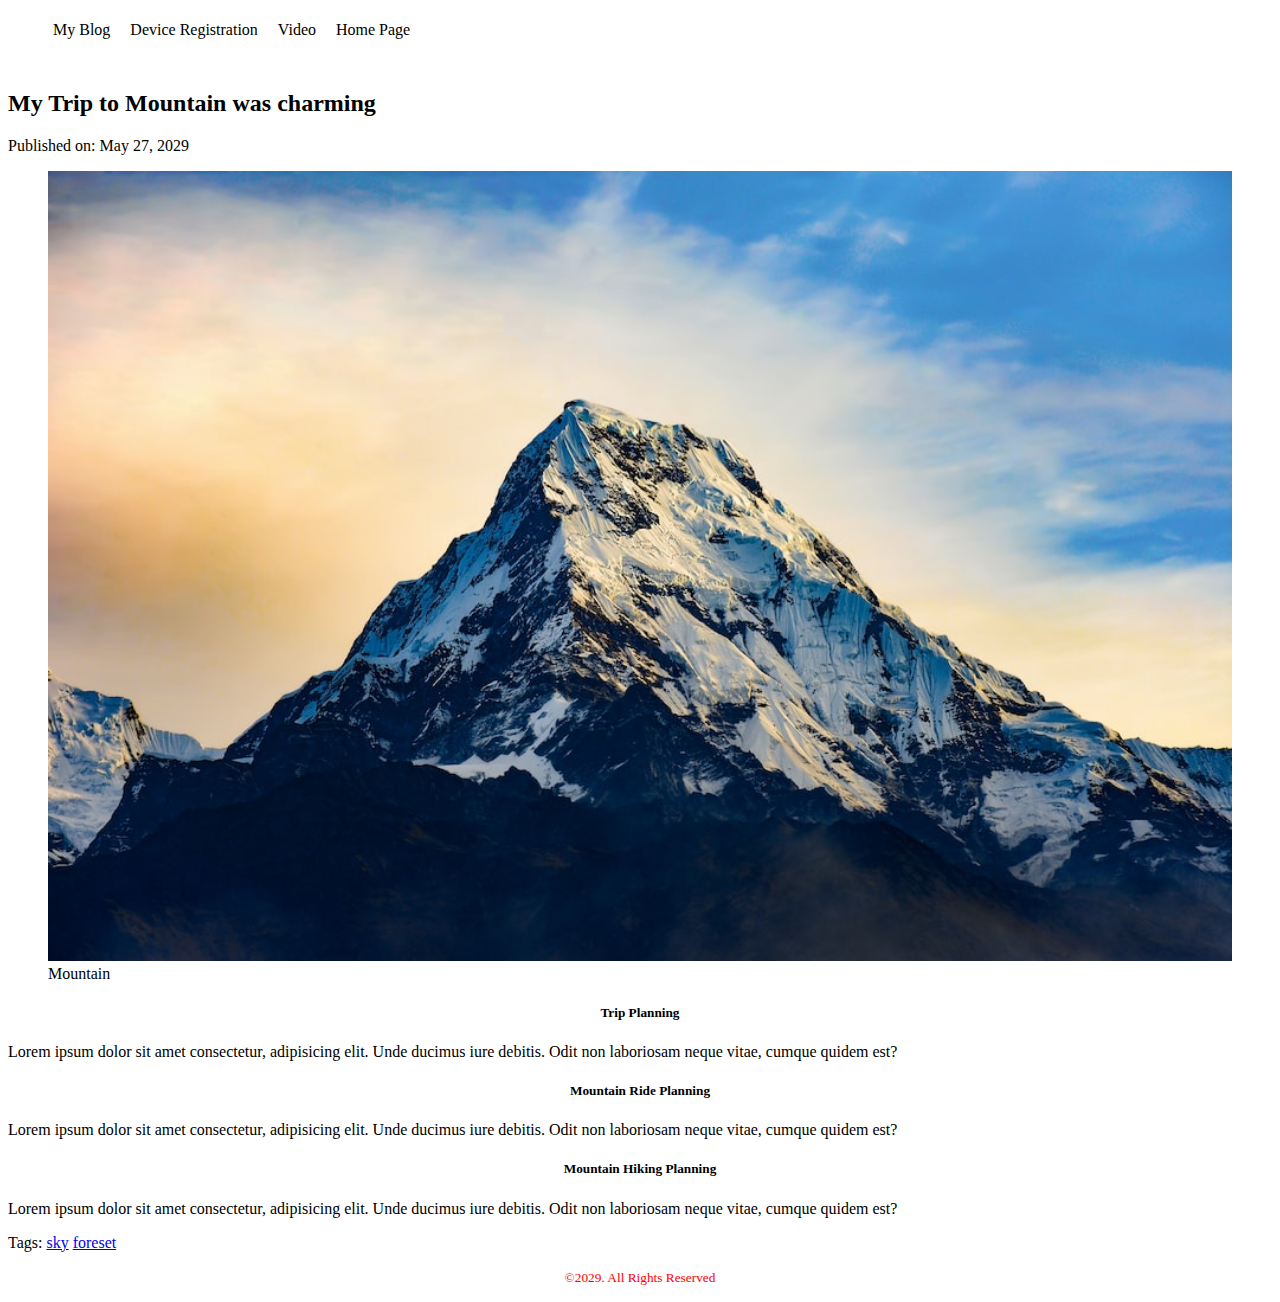
<file: blog.html>
<!DOCTYPE html>
<html lang="en">
<head>
    <meta charset="UTF-8">
    <meta name="viewport" content="width=device-width, initial-scale=1.0">
    <title>My Blogs</title>
    <link rel="stylesheet" href="blog.css">
    <link rel="stylesheet" href="nav.css">
</head>
<body>
    <header>
        <!-- Navigate -->
        <nav>
            <ul>
                <li><a href="blog.html">My Blog</a></li>
                <li><a href="form.html">Device Registration</a></li>
                <li><a href="index.html">Video</a></li>
                <li><a href="index.html">Home Page</a></li>
            </ul>
        </nav>
    </header>
<header>
<nav>
    <ul>
        <li></li>
    </ul>
</nav>
</header>
<main>
    <article>
        <header>
            <h2>My Trip to Mountain was charming</h2>
            <p>Published on: <time datetime="2029-05-27">May 27, 2029</time></p>
        </header>
        <figure>
            <img width="100%" src="./images/product-2.jpg" alt="">
            <figcaption class="caption">Mountain</figcaption>
        </figure>
        <section>
            <h5 style="text-align: center;">Trip Planning</h5>
            <p>Lorem ipsum dolor sit amet consectetur, adipisicing elit. Unde ducimus iure debitis. Odit non laboriosam neque vitae, cumque quidem est?</p>
        </section>
        <section>
            <h5 style="text-align: center;">Mountain Ride Planning</h5>
            <p>Lorem ipsum dolor sit amet consectetur, adipisicing elit. Unde ducimus iure debitis. Odit non laboriosam neque vitae, cumque quidem est?</p>
        </section>
        <section>
            <h5 style="text-align: center;">Mountain Hiking Planning</h5>
            <p>Lorem ipsum dolor sit amet consectetur, adipisicing elit. Unde ducimus iure debitis. Odit non laboriosam neque vitae, cumque quidem est?</p>
        </section>
        <footer>
            <p>Tags: <a href="sky">sky</a> <a href="foreset">foreset</a></p>
        </footer>
    </article>
</main>
<footer>
<p class="rights"><small>&copy;2029. All Rights Reserved</small></p>
</footer>
</body>
</html>
</file>
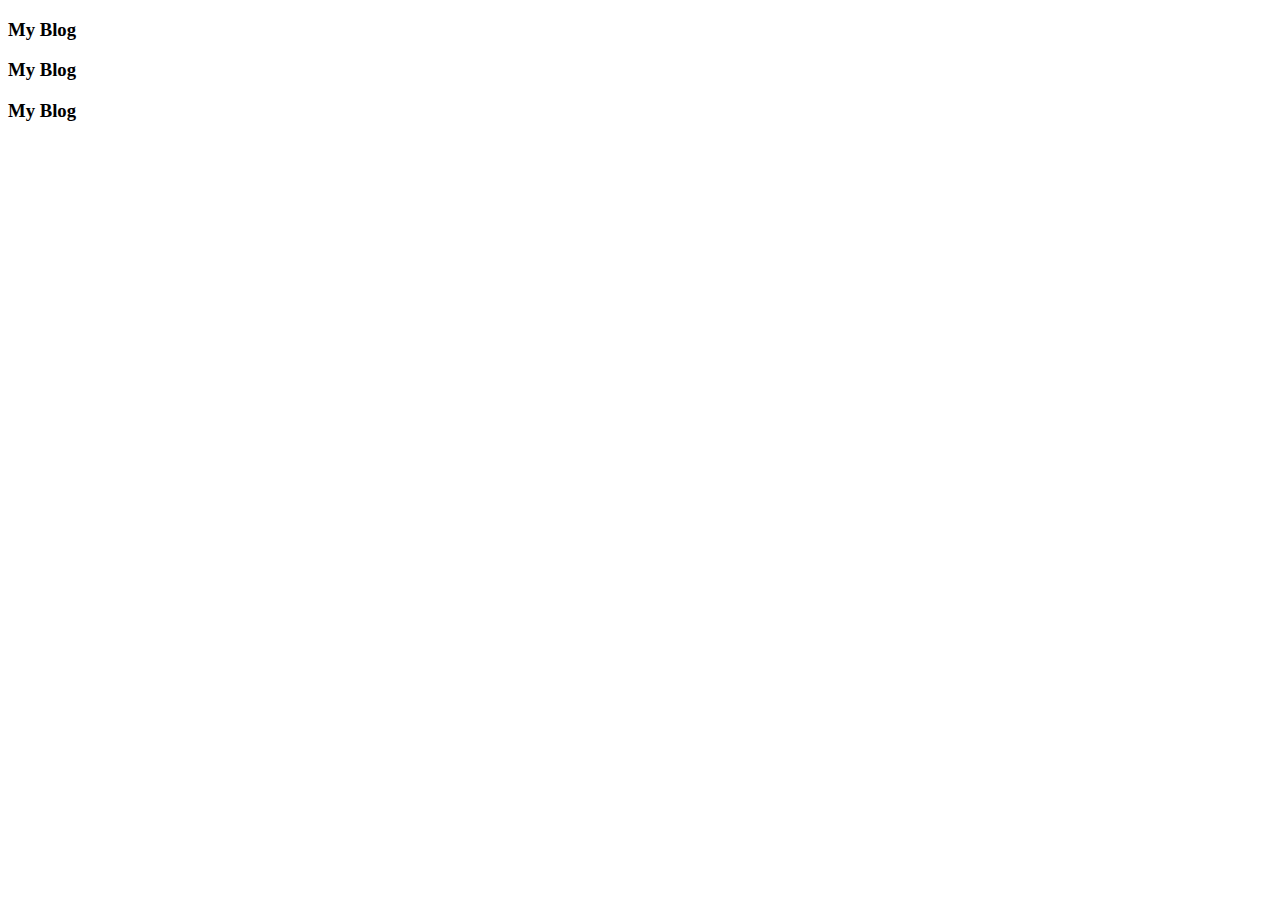
<file: emmet.html>
<!DOCTYPE html>
<html lang="en">
<head>
    <meta charset="UTF-8">
    <meta name="viewport" content="width=device-width, initial-scale=1.0">
    <title>Document</title>
</head>
<body>
   <main>
    <article class="blog">
        <h3>My Blog</h3>
    </article>
    <article class="blog">
        <h3>My Blog</h3>
    </article>
    <article class="blog">
        <h3>My Blog</h3>
    </article>
   </main>
</body>
</html>
</file>
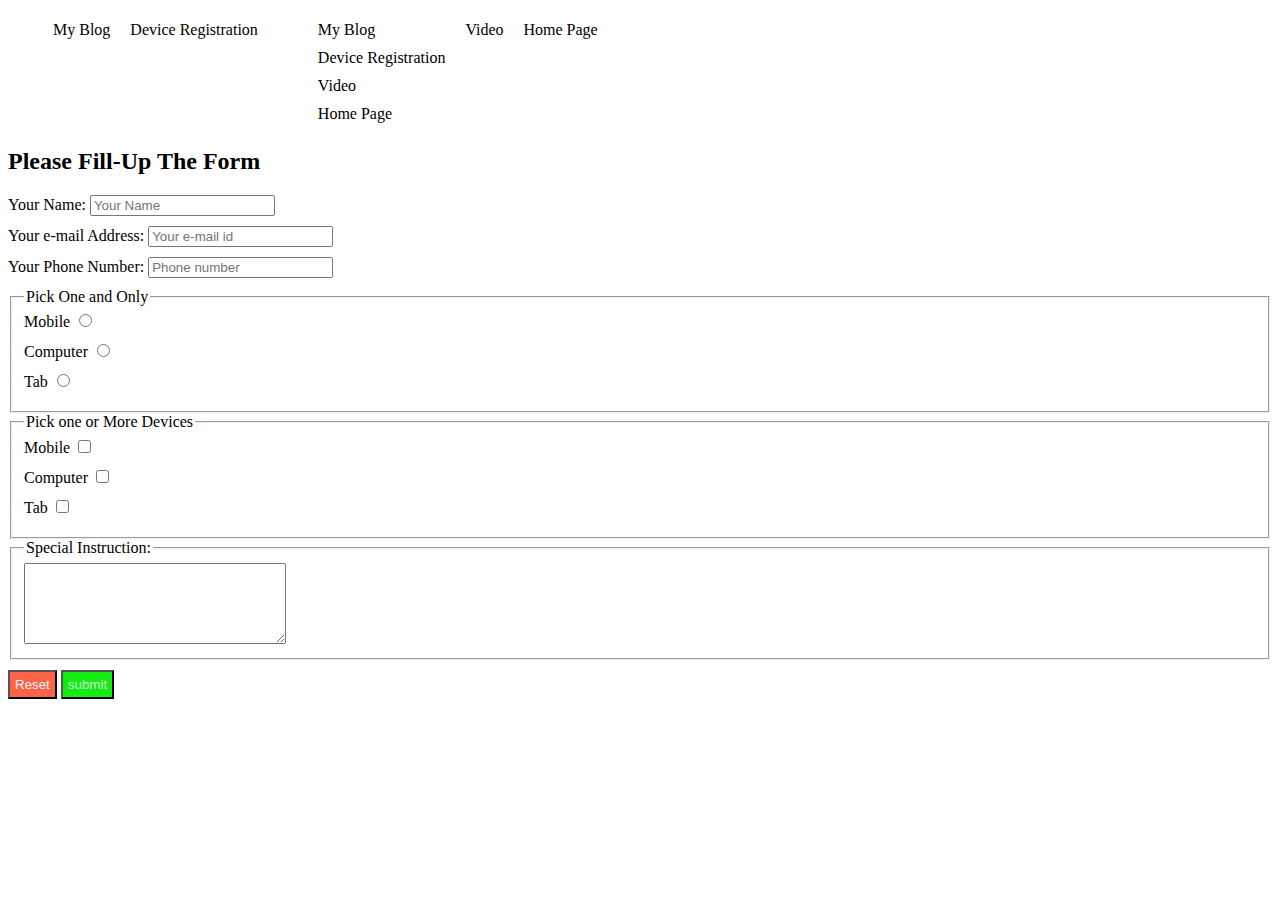
<file: form.html>
<!DOCTYPE html>
<html lang="en">
<head>
    <meta charset="UTF-8">
    <meta name="viewport" content="width=device-width, initial-scale=1.0">
    <title>Forms Information</title>
    <link rel="stylesheet" href="form.css">
    <link rel="stylesheet" href="nav.css">
</head>
<style>
    label{
        display: block;
        margin-bottom: 10px;
    }
</style>
<body>
    <header>
        <!-- Navigate -->
        <nav>
            <ul>
                <li><a href="blog.html">My Blog</a></li>
                <li><a href="form.html">Device Registration</a></li>
                <ul class="dropdown">
                    <li><a href="blog.html">My Blog</a></li>
                    <li><a href="form.html">Device Registration</a></li>
                    <li><a href="index.html">Video</a></li>
                    <li><a href="index.html">Home Page</a></li>
                </ul>
                <li><a href="index.html">Video</a></li>
                <li><a href="index.html">Home Page</a></li>
            </ul>
        </nav>
    </header>
    <header>

    </header>
    <main>
        <section>
            <h2>Please Fill-Up The Form</h2>
            <form>
                <label for="name"> Your Name:
                <input id="name" type="text" placeholder="Your Name">
            </label>
            <label for="E-mail"> Your e-mail Address:
                <input type="email" name="" id="email" placeholder="Your e-mail id">
            </label>
            <label for="Phone Number">Your Phone Number:
                <input type="number" id="Phone" placeholder="Phone number">
            </label>
            <fieldset><legend>Pick One and Only</legend>
                <label for="Mobile"> Mobile
                    <input type="radio" name="device" id="Mobile">
                </label>
                <label for="Computer">
                    Computer
                    <input type="radio" name="device" id="Computer">
                </label>
                <label for="Tab">
                    Tab 
                    <input type="radio" name="device" id="Tab">
                </label>
            </fieldset>
            <fieldset>
                <legend>
                    Pick one or More Devices</legend>
                    <label for="Mobile"> Mobile
                        <input type="checkbox" name="" id="Mobile">

                    </label>
                    <label for="Computer"> Computer
                        <input type="checkbox" name="" id="Computer">

                    </label>
                    <label for="Tab"> Tab
                        <input type="checkbox" name="" id="Tab">

                    </label>
            </fieldset>
            <fieldset>
                <legend>Special Instruction:</legend>
                <textarea name="Computer" id="" cols="30" rows="5"></textarea>
            </fieldset>
            <input class="reset" type="reset" value="Reset">
            <input class="submit" type="submit" value="submit">
            </form>
        </section>
    </main>
</body>
</html>
</file>
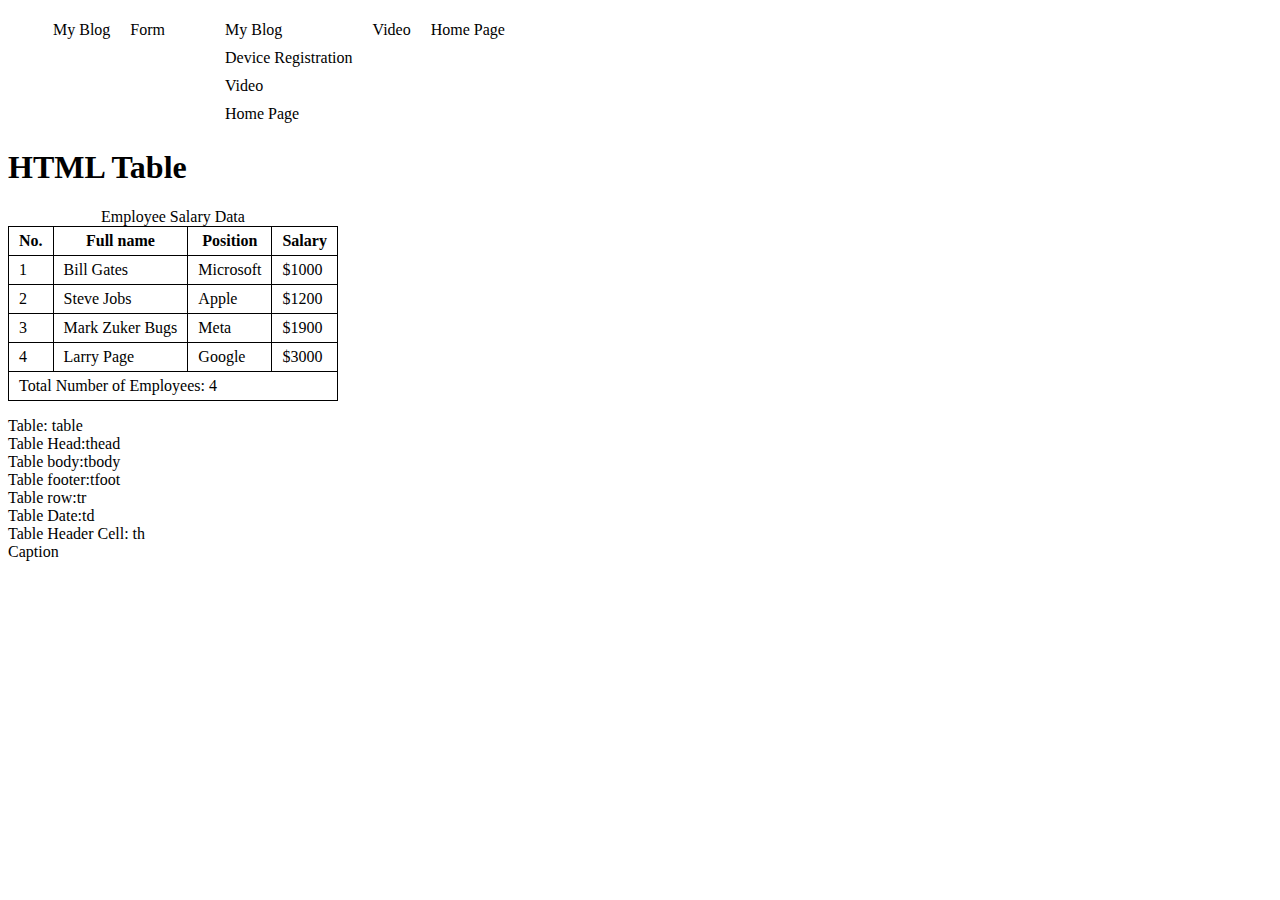
<file: table.html>
<!DOCTYPE html>
<html lang="en">

<head>
    <meta charset="UTF-8">
    <meta name="viewport" content="width=device-width, initial-scale=1.0">
    <title>HTML Table</title>
    <link rel="stylesheet" href="table.css">
    <link rel="stylesheet" href="nav.css">
</head>

<body>
    <header>
        <!-- Navigate -->
        <nav>
            <ul>
                <li><a href="blog.html">My Blog</a></li>
                <li><a href="form.html">Form</a></li>
                <ul class="dropdown">
                    <li><a href="blog.html">My Blog</a></li>
                    <li><a href="form.html">Device Registration</a></li>
                    <li><a href="index.html">Video</a></li>
                    <li><a href="index.html">Home Page</a></li>
                </ul>
                <li><a href="index.html">Video</a></li>
                <li><a href="index.html">Home Page</a></li>
            </ul>
        </nav>
    </header>
    <main>
        <h1>HTML Table</h1>
        <table>
            <caption>Employee Salary Data</caption>
            <thead>
                <tr>
                    <th>No.</th>
                    <th>Full name</th>
                    <th>Position</th>
                    <th>Salary</th>
                </tr>
            </thead>
            <tbody>
                <tr>
                    <td>1</td>
                    <td>Bill Gates</td>
                    <td>Microsoft</td>
                    <td>$1000</td>
                </tr>
                <tr>
                    <td>2</td>
                    <td>Steve Jobs</td>
                    <td>Apple</td>
                    <td>$1200</td>
                </tr>
                <tr>
                    <td>3</td>
                    <td>Mark Zuker Bugs</td>
                    <td>Meta</td>
                    <td>$1900</td>
                </tr>
                <tr>
                    <td>4</td>
                    <td>Larry Page</td>
                    <td>Google</td>
                    <td>$3000</td>
                </tr>
                </tr>
            </tbody>
            <tfoot>
                <td colspan="4">Total Number of Employees: 4</td>
            </tfoot>
        </table>
        <ul>
    </main>
    <li>Table: table</li>
    <li>Table Head:thead</li>
    <li>Table body:tbody</li>
    <li>Table footer:tfoot</li>
    <li>Table row:tr</li>
    <li>Table Date:td</li>
    <li>Table Header Cell: th</li>
    <li>Caption</li>
    </ul>
</body>

</html>
</file>
<file: blog.css>
.caption{
    text-align: left;
}
.rights{
    text-align: center;
    color: red;
}
</file>
<file: nav.css>
nav > ul{
    display: flex;
}
nav li{
    list-style: none;
    margin-right: 10px;
    padding: 5px;
}
nav li a {
    text-decoration: none;
    color: black;
}
nav li:hover{
    background-color: goldenrod;
}
/* nested menu style */
nav li .dropdown{
    display: none;
    position: absolute;
    padding: 10px;
}
nav li:hover .dropdown{
    display: block;
}
</file>
<file: table.css>
td{
    border: 1px solid black;
    padding: 5px 10px;
}
table{
    border-collapse: collapse;
}
th{
    border: 1px solid black;
    padding: 5px 10px;
}
</file>
<file: form.css>
.reset{
    margin-top: 10px;
    padding: 5px;
    background-color: tomato;
    color: aliceblue;

}
.submit{
    margin-top: 10px;
    padding: 5px;
    background-color: rgb(20, 236, 20);
    color: rgb(195, 235, 201);
    
}
</file>
